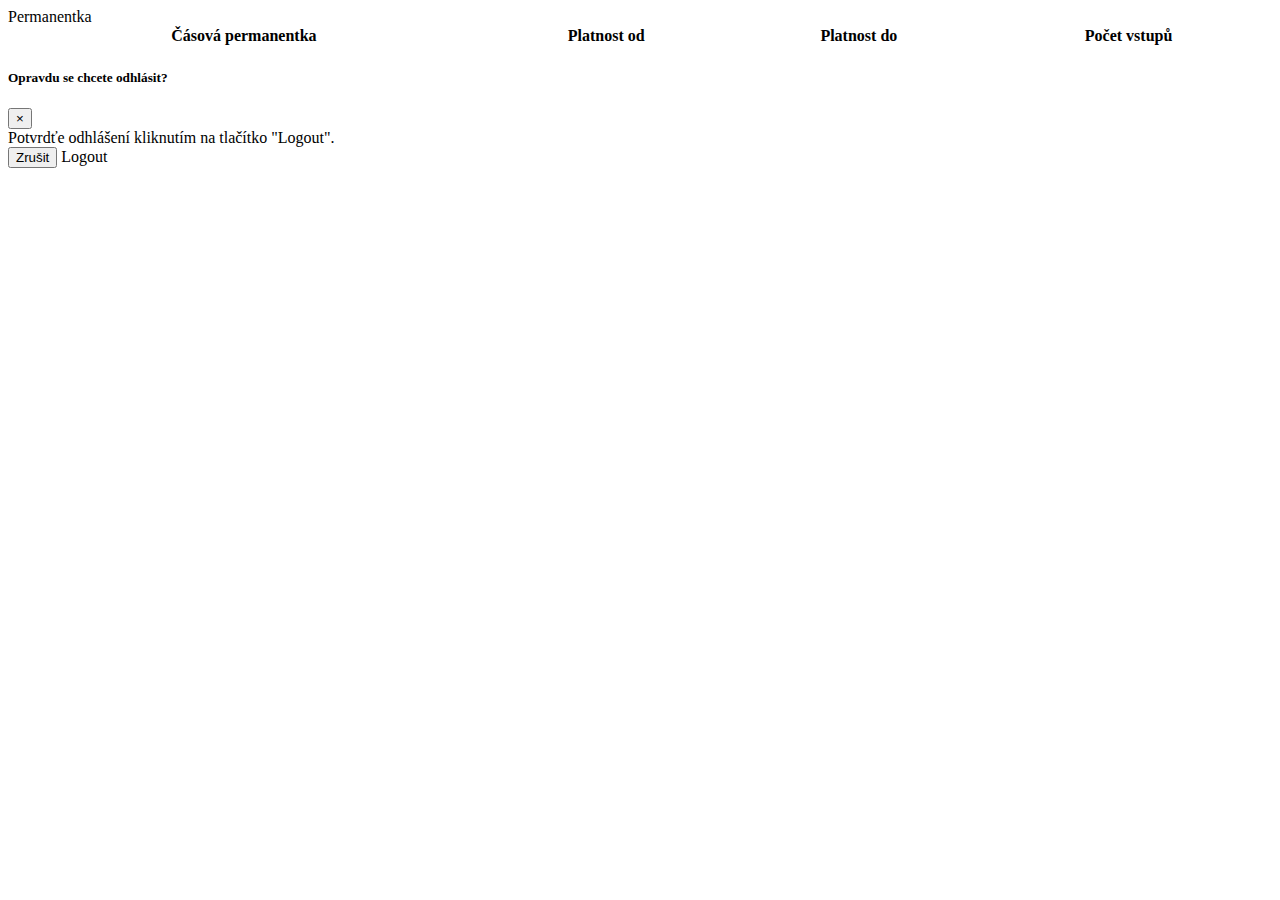
<file: src/main/webapp/WEB-INF/templates/index.html>
<!DOCTYPE html>
<html lang="cs">

<head th:include="fragments::head" />

<body class="fixed-nav sticky-footer bg-dark" id="page-top">
  <!-- Navigation-->
  <nav class="navbar navbar-expand-lg navbar-dark bg-dark fixed-top" id="mainNav" th:include="fragments::nav" />
  <div class="content-wrapper">
    <div class="container-fluid">

        <div class="col-xl-3 col-sm-6 mb-3">
            <div th:if="${reminder} != null" class="card text-white bg-danger o-hidden h-100">
                <div class="card-body">
                    <div class="card-body-icon">
                        <i class="fa fa-fw fa-support"></i>
                    </div>
                    <div class="mr-5" th:text="${reminder.reminderCount} + ' Upomínek k zaplacení!'"></div>
                </div>
                
            </div>
        </div>



        <div th:if="${ticket} !=null" class="card mb-3">
            <div class="card-header">
                <i class="fa fa-table"></i>     Permanentka
            </div>
            <div class="card-body">
                <div class="table-responsive">
                    <table class="table table-bordered" id="dataTable" width="100%" cellspacing="0">
                        <thead>
                        <tr>
                            <th>Čásová permanentka</th>
                            <th>Platnost od</th>
                            <th>Platnost do</th>
                            <th>Počet vstupů</th>
                        </tr>
                        </thead>
                        <tbody>
                        <tr>
                            <td th:text="${ticket.timeTicket}"></td>
                            <td th:text="${ticket.entry}"></td>
                            <td th:text="${ticket.startingDate}"></td>
                            <td th:text="${ticket.endingDate}"></td>
                            
                        </tr>
                        </tbody>
                    </table>
                </div>
            </div>
        </div>
        
        
    </div>
    <!-- /.container-fluid-->
    <!-- /.content-wrapper-->
    <!--Footer-->
    <footer class="sticky-footer" id="myFooter" th:include="fragments::footer" />

    <!-- Scroll to Top Button-->
    <a class="scroll-to-top rounded" href="#page-top">
      <i class="fa fa-angle-up"></i>
    </a>
    <!-- Logout Modal-->
    <div class="modal fade" id="exampleModal" tabindex="-1" role="dialog" aria-labelledby="exampleModalLabel" aria-hidden="true">
      <div class="modal-dialog" role="document">
        <div class="modal-content">
          <div class="modal-header">
            <h5 class="modal-title" id="exampleModalLabel">Opravdu se chcete odhlásit?</h5>
            <button class="close" type="button" data-dismiss="modal" aria-label="Close">
              <span aria-hidden="true">×</span>
            </button>
          </div>
          <div class="modal-body">Potvrdťe odhlášení kliknutím na tlačítko "Logout".</div>
          <div class="modal-footer">
            <button class="btn btn-secondary" type="button" data-dismiss="modal">Zrušit</button>
            <a class="btn btn-primary" th:href="@{/logout}" >Logout</a>
          </div>
        </div>
      </div>
    </div>
    <!-- Custom scripts for this page-->
    <!--<script src="js/sb-admin-datatables.min.js" th:src="@{/vendor/jquery/jquery.min.js}"></script>-->
    <!--<script src="js/sb-admin-charts.min.js" th:src="@{/vendor/jquery/jquery.min.js}"></script>-->
  </div>
</body>

</html>
</file>
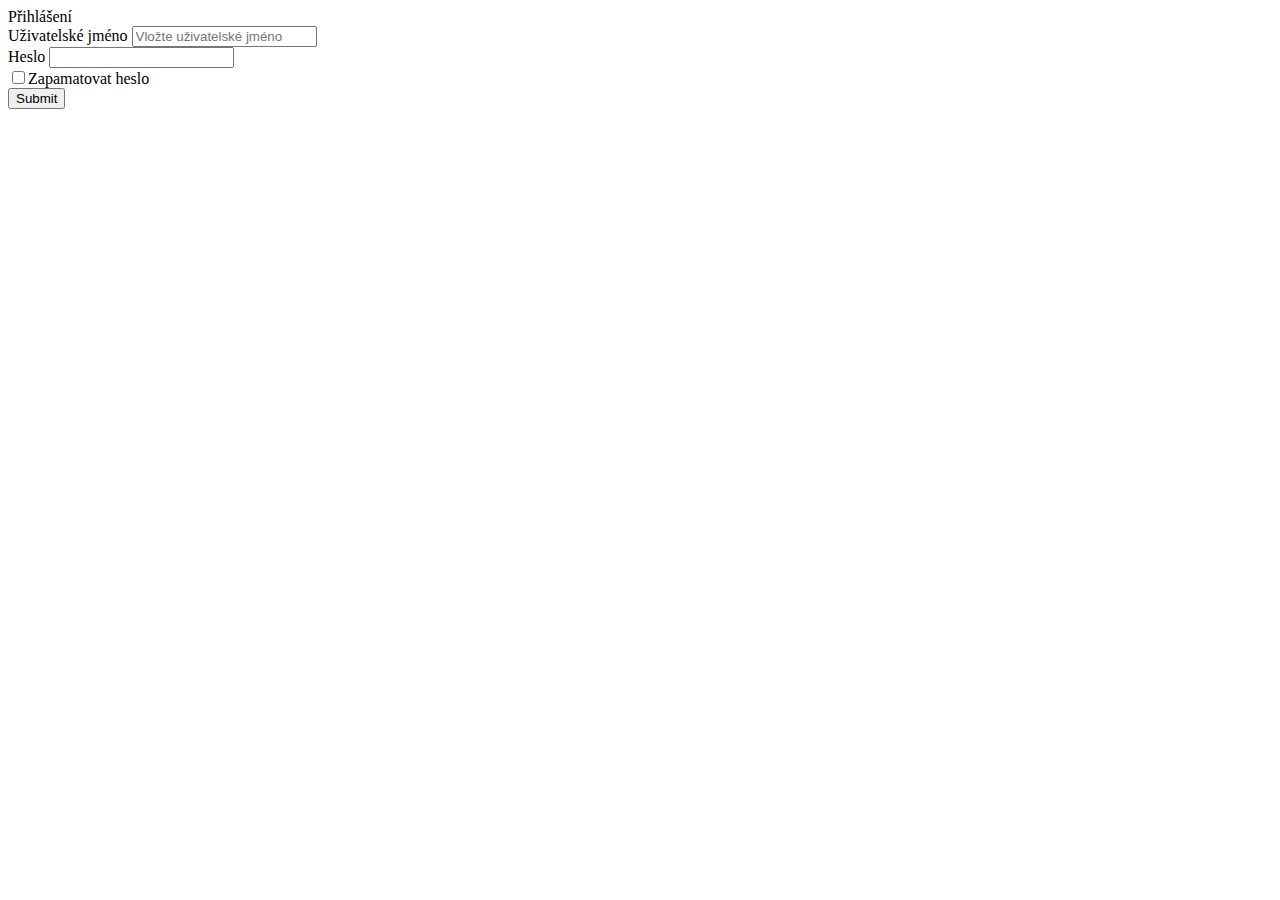
<file: src/main/webapp/WEB-INF/templates/login.html>
<!DOCTYPE html>
<html lang="cs">

<head>
  <meta charset="utf-8"/>
  <meta http-equiv="X-UA-Compatible" content="IE=edge"/>
  <meta name="viewport" content="width=device-width, initial-scale=1, shrink-to-fit=no"/>
  <meta name="description" content=""/>
  <meta name="author" content=""/>
  <title>Login form</title>
  <!-- Bootstrap core CSS-->
  <link th:href="@{/vendor/bootstrap/css/bootstrap.min.css}" rel="stylesheet"/>
  <!-- Custom fonts for this template-->
  <link th:href="@{/vendor/font-awesome/css/font-awesome.min.css}" rel="stylesheet" type="text/css"/>
  <!-- Custom styles for this template-->
  <link th:href="@{/css/sb-admin.css}" rel="stylesheet"/>
</head>

<body class="bg-dark">
  <div class="container">
    <div class="card card-login mx-auto mt-5">
      <div class="card-header">Přihlášení</div>
      <div class="card-body">
        <form th:action="@{/loginAuth}" method="post">
          <div class="form-group">
            <label for="username">Uživatelské jméno</label>
            <input class="form-control" id="username" type="text"  name="username" aria-describedby="emailHelp" placeholder="Vložte uživatelské jméno"/>
          </div>
          <div class="form-group">
            <label for="password">Heslo</label>
            <input class="form-control" id="password" type="password" name="password" laceholder="Heslo"/>
          </div>
          <div class="form-group">
            <div class="form-check">
              <label class="form-check-label">
                <input class="form-check-input" type="checkbox"/>Zapamatovat heslo</label>
            </div>
          </div>
          <input type="submit" class="btn btn-primary btn-block"/>
        </form>
        <div class="text-center">
            <p class="validation" th:if="${error != null}" th:text="${error}"></p>
          <!--<a class="d-block small mt-3" href="register.html">Register an Account</a>-->
          <!--<a class="d-block small" href="forgot-password.html">Forgot Password?</a>-->
        </div>
      </div>
    </div>
  </div>
  <!-- Bootstrap core JavaScript-->
  <script th:src="@{/vendor/jquery/jquery.min.js}"></script>
  <script th:src="@{/vendor/bootstrap/js/bootstrap.bundle.min.js}"></script>
  <!-- Core plugin JavaScript-->
  <script th:src="@{/vendor/jquery-easing/jquery.easing.min.js}"></script>
</body>

</html>
</file>
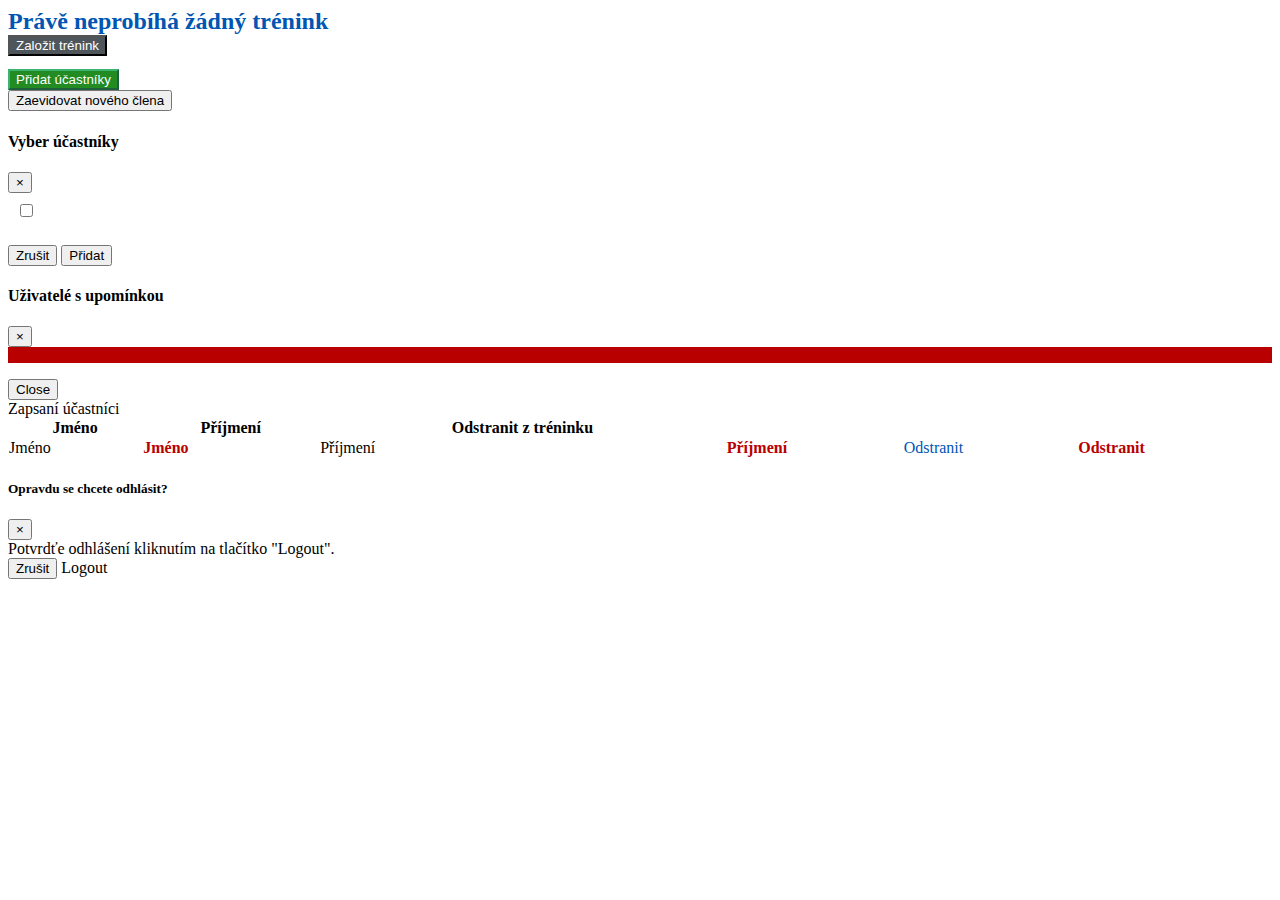
<file: src/main/webapp/WEB-INF/templates/trainingDay.html>
<!DOCTYPE html>
<html lang="cs" xmlns:th="http://www.w3.org/1999/html">

<head th:include="fragments::head"/>

<body class="fixed-nav sticky-footer bg-dark" id="page-top">
<!-- Navigation-->
<nav class="navbar navbar-expand-lg navbar-dark bg-dark fixed-top" id="mainNav" th:include="fragments::nav"/>
<div class="content-wrapper">
    <div th:if="${actTraining == null}">
        <div class="container-fluid">
            <div class="card mx-auto mb-3">
                <div class="card-header" style="font-size: 1.5rem; color: #0056b3; font-weight: bold">Právě neprobíhá
                    žádný trénink
                </div>
                <div class="card-body">
                    <form th:action="@{/web/redirectToTraining}">
                        <div class="mb-3">
                            <div class="card">

                                <input type="submit" class="btn btn-primary btn-lg"
                                       style="color: #fff; background-color: #4e555b; border-color: black;"
                                       value="Založit trénink"/>
                            </div>
                        </div>
                    </form>
                </div>
            </div>
        </div>
    </div>
    <div th:if="${actTraining != null}">
        <div class="container-fluid">
            <div class="card mx-auto mb-3">
                <div class="card-header" th:text="'Právě probíhá trénink: ' + ${actTraining.title}"
                     style="font-size: 1.5rem; color: firebrick; font-weight: bold"></div>
                <div class="card-body">
                    <h2 th:text="'Začátek: ' + ${#dates.format(actTraining.beginning, 'dd.MM.yyyy HH:mm')}"
                        style="font-size: 1rem; color:black;line-height: 1.0;"></h2>
                    <h2 th:text="'Konec: ' + ${#dates.format(actTraining.ending, 'dd.MM.yyyy HH:mm')}"
                        style="font-size: 1rem; color:black;line-height: 1.0;"></h2>
                    <input type="hidden" id="isModalShow" th:value="${showModal}"/>
                    <div class=" mt-3">
                        <div class="mb-3">
                            <div class="card">
                                <!-- Button trigger modal -->
                                <button type="button" class="btn btn-primary btn-lg"
                                        style="color: #fff; background-color: forestgreen; border-color: mediumseagreen;"
                                        data-toggle="modal" data-target="#myModal">
                                    Přidat účastníky
                                </button>
                            </div>
                        </div>
                        <div class="mb-3">
                            <div class="card">
                                <button class="btn btn-secondary" onclick="showForm()">Zaevidovat nového člena</button>
                            </div>
                        </div>
                    </div>
                </div>
            </div>

            <div id="addUserForm" th:attr="style='display: ' + ${styleAddUser} + ';'" style="display: none;"
                 class="card mx-auto mt-2 mb-5">
                <div class="card-header">Vytvoření uživatele</div>
                <div class="card-body">
                    <form th:action="@{/web/registerUser}" th:object="${userDto}" method="post">
                        <!--Basic information-->
                        <div class="form-group">
                            <div class="form-row">
                                <div class="col-md-2">
                                    <label for="firstName">Jméno</label>
                                    <input class="form-control" th:field="*{user.firstName}" id="firstName" type="text"
                                           name="firstName"
                                           placeholder="Jméno"/>
                                    <span class="validation" th:if="${#fields.hasErrors('user.firstName')}"
                                          th:errors="*{user.firstName}"></span>
                                </div>
                                <div class="col-md-2">
                                    <label for="lastName">Příjmení</label>
                                    <input class="form-control" th:field="*{user.lastName}" id="lastName" type="text"
                                           name="lastName"
                                           placeholder="Příjmení"/>
                                    <span class="validation" th:if="${#fields.hasErrors('user.lastName')}"
                                          th:errors="*{user.lastName}"></span>
                                </div>
                                <div class="col-md-2">
                                    <label for="birthDate">Datum narození</label>
                                    <input class="form-control" id="birthDate" th:field="*{user.bornDate}" type="date"
                                           name="bornDate"
                                           placeholder="Heslo"/>
                                    <span class="validation" th:if="${#fields.hasErrors('user.bornDate')}"
                                          th:errors="*{user.bornDate}"></span>
                                </div>
                            </div>
                        </div>
                        <div class="form-group">
                            <div class="form-row">
                                <div class="col-md-2">


                                    <label for="email">E-mail</label>
                                    <input class="form-control" id="email" th:field="*{user.email}" type="email"
                                           name="email"
                                           placeholder="E-mail"/>
                                    <span class="validation" th:if="${#fields.hasErrors('user.email')}"
                                          th:errors="*{user.email}"></span>
                                </div>
                                <div class="col-md-2">
                                    <label for="mobileNr">Telefon</label>
                                    <input class="form-control" id="mobileNr" th:field="*{user.tel}" type="tel"
                                           name="mobileNr"
                                           placeholder="Telefon"/>
                                    <span class="validation" th:if="${#fields.hasErrors('user.tel')}"
                                          th:errors="*{user.tel}"></span>
                                </div>

                                <!--Domain specific information-->
                                <div class="col-md-2">
                                    <label for="firstName">Role v tělocvičně</label>
                                    <select class="form-control" th:field="*{user.role}">
                                        <option th:each="role : ${T(cz.eshop.model.Types.RoleTypes).values()}"
                                                th:value="${role}"
                                                th:text="${role}">
                                        </option>
                                    </select>
                                </div>
                            </div>
                        </div>

                        <div class="form-row">
                            <input type="hidden" th:field="*{user.id}"/>
                            <!--Domain specific information-->
                            <div class="col-md-2">
                                <label for="belt">Barva pásku</label>
                                <select id="belt" class="form-control" th:field="*{user.role}">
                                    <option th:each="role : ${T(cz.eshop.model.Types.BeltTypes).values()}"
                                            th:value="${role}"
                                            th:text="${role}">
                                    </option>
                                </select>
                            </div>

                            <div class="col-md-2">
                                <label for="stripe">Počet pruhů</label>
                                <input id="stripe" class="form-control" type="number" th:field="*{user.stripes}"/>
                                <span class="validation" th:if="${#fields.hasErrors('user.stripes')}"
                                      th:errors="*{user.stripe}"></span>
                            </div>

                        </div>

                        <!--System security information-->
                        <div class="form-group">
                            <div class="form-row">
                                <div class="col-md-2">
                                    <label for="username">Uživatelské jméno</label>
                                    <input class="form-control" id="username" th:field="*{user.username}" type="text"
                                           placeholder="Uživatelské jméno"/>
                                    <span class="validation"
                                          th:if="${isUsernameUsed}">Uživatelské jméno již existuje</span>
                                    <span class="validation" th:if="${#fields.hasErrors('user.username')}"
                                          th:errors="*{user.username}"></span>
                                </div>
                                <div class="col-md-2">
                                    <label for="password">Heslo</label>
                                    <input class="form-control" id="password" type="text"
                                           th:field="*{user.password}" placeholder="Heslo"/>
                                    <span class="validation" th:if="${#fields.hasErrors('user.password')}"
                                          th:errors="*{user.password}"></span>
                                </div>
                                <!--<div class="col-md-2">-->
                                <!--<label for="password">Role v systému</label>-->
                                <!--<select class="form-control" th:field="*{authorities.authority}">-->
                                <!--&lt;!&ndash;<option th:each="authority : ${T(cz.eshop.model.AuthoritiesEnum).values()}"&ndash;&gt;-->
                                <!--&lt;!&ndash;th:value="${authority}"&ndash;&gt;-->
                                <!--&lt;!&ndash;th:text="${authority}">&ndash;&gt;-->
                                <!--<option th:value="${T(cz.eshop.model.AuthoritiesEnum).ROLE_USER}" th:text="${T(cz.eshop.model.AuthoritiesEnum).ROLE_USER}">-->
                                <!--</option>-->
                                <!--</select>-->
                                <!--<input type="hidden" th:field="*{authorities.authority}"/>-->
                                <!--</div>-->
                            </div>
                        </div>
                        <!--<div class="form-group">-->
                        <!--<div class="form-row">-->
                        <!--<div class="col-md-2">-->
                        <!--<label for="enabled">Povolen</label>-->
                        <!--<input id="enabled" type="checkbox" th:field="*{user.enabled}" value="Povolen"-->
                        <!--name="enabled" placeholder="Povolen"/>-->
                        <!--</div>-->
                        <!--</div>-->
                        <!--</div>-->

                        <input type="submit" class="btn btn-primary btn-block" value="Uložit"/>
                    </form>
                    <div class="text-center">
                        <p class="validation" th:if="${errorMsg != null}" th:text="${errorMsg}"></p>
                    </div>
                </div>
            </div>

            <form method="post" th:action="@{/web/addUserToTraining}">
                <!-- Modal Sign-->
                <div class="modal fade" id="myModal" tabindex="-1" role="dialog" aria-labelledby="myModalLabel">
                    <div class="modal-dialog" role="document">
                        <div class="modal-content">
                            <div class="modal-header">
                                <h4 class="modal-title" id="myModalLabel">Vyber účastníky</h4>
                                <button type="button" class="close" data-dismiss="modal" aria-label="Close"><span
                                        aria-hidden="true">&times;</span></button>
                            </div>
                            <div class="modal-body">
                                <!--List of usersForPick-->
                                <div class="card-mb-3">
                                    <div>
                                        <table>
                                            <tbody>
                                            <div th:each="user: ${usersForPick}">
                                                <div class="card text-white bg-primary o-hidden h-100">
                                                    <div class="card-body" style="padding: 0.5rem">
                                                        <input style="font-style: oblique;" type="checkbox" id="present"
                                                               name="present"
                                                               th:text="${user.firstName} + ' ' + ${user.lastName}"
                                                               th:value="${user.id}"/>
                                                    </div>
                                                </div>
                                                <p></p>
                                            </div>
                                            </tbody>
                                        </table>
                                    </div>
                                </div>
                            </div>
                            <div class="modal-footer">
                                <button type="button" class="btn btn-default" id="fcnBtn" data-dismiss="modal">Zrušit
                                </button>
                                <input type="submit" class="btn btn-primary" id="signUser" value="Přidat"/>
                            </div>
                        </div>
                    </div>
                </div>
            </form>


            <!-- Modal Reminder-->
            <div class="modal fade" id="myModalPay" tabindex="-1" role="dialog" aria-labelledby="myModalLabelPay">
                <div class="modal-dialog" role="document">
                    <div class="modal-content">
                        <div class="modal-header">
                            <h4 class="modal-title" id="myModalLabelPay">Uživatelé s upomínkou</h4>
                            <button type="button" class="close" data-dismiss="modal" aria-label="Close"><span
                                    aria-hidden="true">&times;</span></button>
                        </div>
                        <div class="modal-body">
                            <!--List of users with reminder-->
                            <div class="card-mb-3">
                                <div>
                                    <table>
                                        <tbody>
                                        <div th:each="user: ${usersWithReminder}">
                                            <div class="card" style="background-color: #b80000; color: white">
                                                <div class="card-body" style="padding: 0.5rem">
                                                    <div style="font-style: oblique" type="text" id="reminderUsers"
                                                         name="reminderUsers"
                                                         th:text="${user.firstName} + ' ' + ${user.lastName}"></div>
                                                </div>
                                            </div>
                                            <p></p>
                                        </div>
                                        </tbody>
                                    </table>
                                </div>
                            </div>
                        </div>
                        <div class="modal-footer">
                            <button type="button" class="btn btn-default" data-dismiss="modal">Close</button>
                        </div>
                    </div>
                </div>
            </div>

            <div class="card mb-3">
                <div class="card-header">
                    <i class="fa fa-table"></i> Zapsaní účastníci
                </div>
                <div class="card-body">
                    <div class="table-responsive">
                        <table class="table table-bordered" id="dataTable" width="100%" cellspacing="0">
                            <thead>
                            <tr>
                                <th>Jméno</th>
                                <th>Příjmení</th>
                                <th>Odstranit z tréninku</th>
                            </tr>
                            </thead>
                            <tbody>
                            <tr th:each="signedUser: ${signedUsers}">
                                <div th:if="${signedUser.reminder == null}">
                                    <td th:text="${signedUser.firstName}">Jméno</td>
                                </div>
                                <div th:if="${signedUser.reminder != null}">
                                    <td th:text="${signedUser.firstName}" style="color: #b80000; font-weight: bold">
                                        Jméno
                                    </td>
                                </div>
                                <div th:if="${signedUser.reminder == null}">
                                    <td th:text="${signedUser.lastName}">Příjmení</td>
                                </div>
                                <div th:if="${signedUser.reminder != null}">
                                    <td th:text="${signedUser.lastName}" style="color: #b80000; font-weight: bold">
                                        Příjmení
                                    </td>
                                </div>
                                <div th:if="${signedUser.reminder == null}">
                                    <td><a th:href="@{/web/removeFromTraining(userId = ${signedUser.id})}"
                                           style="color: #0056b3">Odstranit</a></td>
                                </div>
                                <div th:if="${signedUser.reminder != null}">
                                    <td style="color: #b80000; font-weight: bold"><a
                                            th:href="@{/web/removeFromTraining(userId = ${signedUser.id})}"
                                            style="color: #b80000; font-weight: bold">Odstranit</a></td>
                                </div>
                            </tr>
                            </tbody>
                        </table>
                    </div>
                </div>
            </div>
        </div>
    </div>
    <!-- /.container-fluid-->
    <!-- /.content-wrapper-->
    <!--Footer-->
    <footer class="sticky-footer" id="myFooter" th:include="fragments::footer"/>

    <!-- Scroll to Top Button-->
    <a class="scroll-to-top rounded" href="#page-top">
        <i class="fa fa-angle-up"></i>
    </a>
    <!-- Logout Modal-->
    <div class="modal fade" id="exampleModal" tabindex="-1" role="dialog" aria-labelledby="exampleModalLabel"
         aria-hidden="true">
        <div class="modal-dialog" role="document">
            <div class="modal-content">
                <div class="modal-header">
                    <h5 class="modal-title" id="exampleModalLabel">Opravdu se chcete odhlásit?</h5>
                    <button class="close" type="button" data-dismiss="modal" aria-label="Close">
                        <span aria-hidden="true">×</span>
                    </button>
                </div>
                <div class="modal-body">Potvrdťe odhlášení kliknutím na tlačítko "Logout".</div>
                <div class="modal-footer">
                    <button class="btn btn-secondary" type="button" data-dismiss="modal">Zrušit</button>
                    <a class="btn btn-primary" th:href="@{/logout}">Logout</a>
                </div>
            </div>
        </div>
    </div>

    <script type="text/javascript">
        function showForm() {
            var form = document.getElementById("addUserForm");
            if (form.style.display == "none") {
                form.style.display = "block"
            } else {
                form.style.display = "none"
            }
        }

        function showContentByCheckBox(userId) {
            console.log(userId)
            var isTimeTicket = document.getElementById("isTimeTicketCheckbox" + userId);
            var timeTicketContent = document.getElementById("timeTicketContent" + userId);

            var entryTicketContent = document.getElementById("entryTicketContent" + userId);

            console.log("I have been clicked");

            if (isTimeTicket.checked) {
                timeTicketContent.style.display = "block";
                entryTicketContent.style.display = "none";

            } else {
                entryTicketContent.style.display = "block";
                timeTicketContent.style.display = "none";

            }
        }

        function showPayModal() {
            var isModalShow = document.getElementById("isModalShow");
            if (isModalShow.value == "true") {
                $('#myModalPay').modal('show');
            }
        }

        window.onload = showPayModal();

    </script>
    <!-- Custom scripts for this page-->
    <!--<script src="js/sb-admin-datatables.min.js" th:src="@{/vendor/jquery/jquery.min.js}"></script>-->
    <!--<script src="js/sb-admin-charts.min.js" th:src="@{/vendor/jquery/jquery.min.js}"></script>-->
</div>
</body>

</html>
</file>
